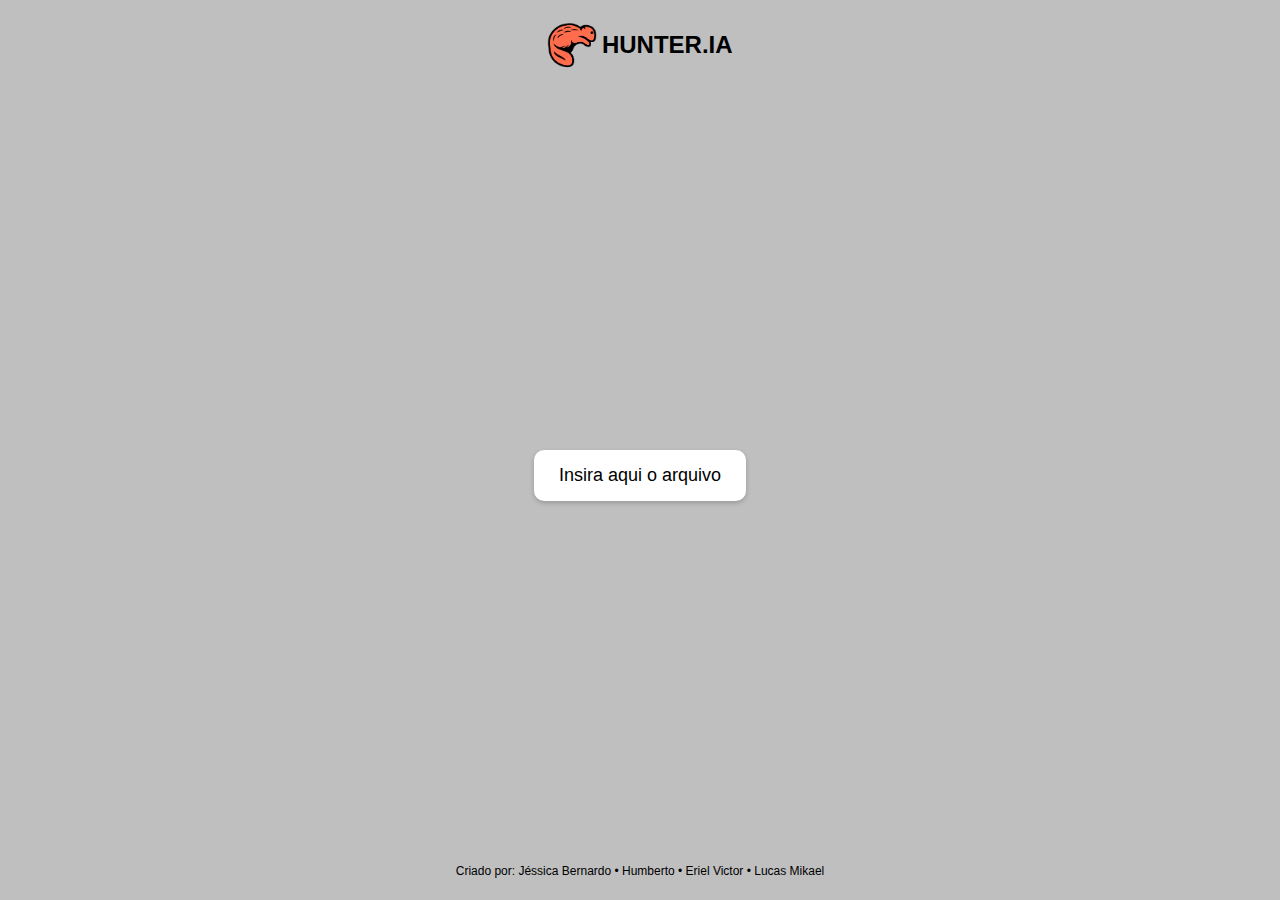
<file: index.html>
<!DOCTYPE html>
<html lang="pt-BR">
<head>
  <meta charset="UTF-8">
  <meta name="viewport" content="width=device-width, initial-scale=1.0">
  <title>Hunter.IA</title>
  <link rel="stylesheet" href="index.css">
</head>
<body>
  <header>

    <img src="img/Hunter esquilo.png" alt="Logo">
    <h1>HUNTER.IA</h1>
  </header>

  <main>
    <div class="upload-area">
      <label for="file-upload" class="upload-btn">Insira aqui o arquivo</label>
      <input id="file-upload" type="file" accept="image/*,.pdf,.doc,.docx,.txt">

      <div id="preview"></div>
      <button id="confirm-btn" class="confirm-btn" style="display: none;">Concluído!</button>
    </div>
  </main>   

<footer class="footer">
  <p>Criado por: Jéssica Bernardo • Humberto  • Eriel Victor • Lucas Mikael</p>
</footer>
  <script src="index.js"></script>
</body>
</html>
</file>
<file: index.css>
body {
        margin: 0;
        padding: 0;
        font-family: Arial, sans-serif;
        background-color: #bfbfbf; /* fundo cinza */
        display: flex;
        flex-direction: column;
        justify-content: space-between;
        height: 100vh;
        text-align: center;
    }
    
  header {
    margin-top: 20px;
  }
  
  header img {
    width: 50px;
    vertical-align: middle;
  }
  
  header h1 {
    display: inline-block;  
    margin: 0;
    font-size: 24px;
    font-weight: bold;
    vertical-align: middle;
  }
  
  main {
    flex-grow: 1;
    display: flex;
    justify-content: center;
    align-items: center;
  }
  
  .upload-area {
    display: flex;
    flex-direction: column;
    align-items: center;
  }
  
  .upload-btn {
    background: white;
    border-radius: 10px;
    padding: 15px 25px;
    font-size: 18px;
    border: none;
    box-shadow: 0 2px 5px rgba(0,0,0,0.2);
    cursor: pointer;
    transition: background 0.3s;
  }
  
  .upload-btn:hover {
    background: #f0f0f0;
  }
  
  #file-upload {
    display: none;
  }
  
  #preview {
    margin-top: 20px;
    max-width: 250px;
    text-align: center;
  }
  
  #preview img {
    max-width: 200px;
    border-radius: 10px;
    box-shadow: 0 2px 5px rgba(0,0,0,0.2);
  }
  
  .confirm-btn {
    margin-top: 15px;
    background: #ff2600;
    color: white;
    border: none;
    padding: 12px 20px;
    border-radius: 10px;
    font-size: 16px;
    cursor: pointer;
    transition: background 0.3s;
  }
  
  .confirm-btn:hover {
    background: #a31800;
  }
  
  .footer {
  position: absolute;
  bottom: 10px;
  text-align: center;
  width: 100%;
  font-size: 12px;
  color: #000000;
  font-weight: normal;
}
</file>
